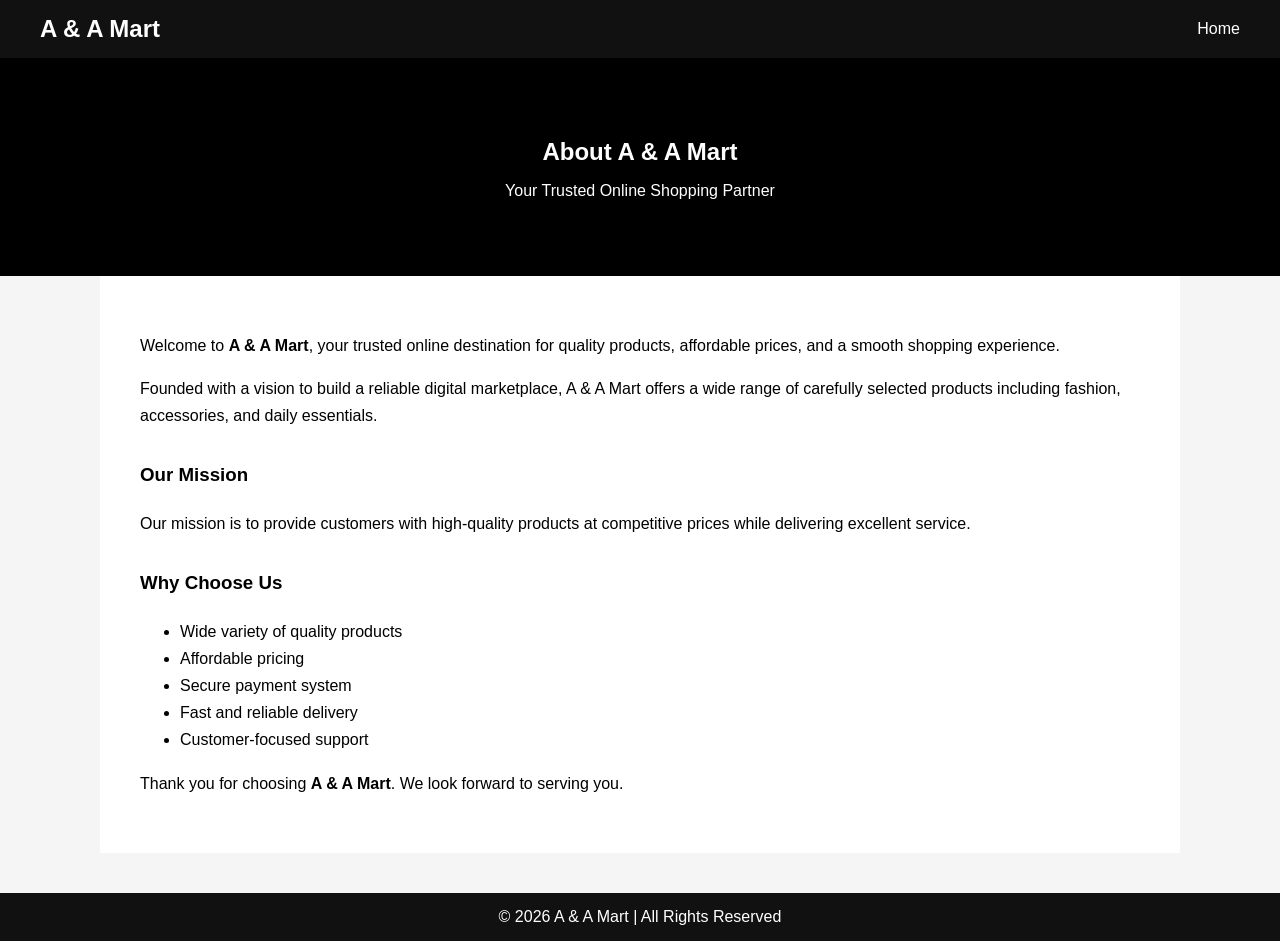
<file: about.html>
<!DOCTYPE html>
<html lang="en">

<head>

    <!-- ================= META INFORMATION ================= -->

    <meta charset="UTF-8">
    <meta name="viewport" content="width=device-width, initial-scale=1.0">

    <!-- Page Title -->
    <title>About Us - A & A Mart</title>

    <style>

        /* ================= GLOBAL STYLES ================= */

        body {
            margin: 0;
            font-family: Arial, Helvetica, sans-serif;
            background: #f5f5f5;
        }

        /* ================= HEADER SECTION ================= */

        header {
            background: #111;
            color: #fff;
            padding: 15px 40px;
            display: flex;
            justify-content: space-between;
            align-items: center;
        }

        header h2 {
            margin: 0;
        }

        /* ================= HERO / PAGE TITLE ================= */

        .about-hero {
            background: #000;
            color: #fff;
            text-align: center;
            padding: 60px 20px;
        }

        .about-hero h1 {
            margin-bottom: 10px;
        }

        /* ================= MAIN CONTENT AREA ================= */

        .about-container {
            max-width: 1000px;
            margin: auto;
            background: #fff;
            padding: 40px;
            line-height: 1.7;
        }

        .about-container h3 {
            margin-top: 30px;
        }

        /* ================= FOOTER ================= */

        footer {
            background: #111;
            color: #fff;
            text-align: center;
            padding: 15px;
            margin-top: 40px;
        }

        /* ================= MOBILE RESPONSIVE ================= */

        @media(max-width:768px) {

            /* Reduce padding on small screens */
            .about-container {
                padding: 20px;
            }

            /* Stack header items vertically on mobile */
            header {
                flex-direction: column;
                gap: 10px;
            }
        }

    </style>
</head>

<body>

    <!-- ================= HEADER WITH LOGO & HOME LINK ================= -->

    <header>

        <!-- Store Name -->
        <h2>A & A Mart</h2>

        <!-- Navigation -->
        <nav>
            <a href="index.html" style="color:white;text-decoration:none">Home</a>
        </nav>

    </header>

    <!-- ================= HERO SECTION ================= -->

    <section class="about-hero">

        <!-- Page Heading -->
        <h1>About A & A Mart</h1>

        <!-- Subtitle -->
        <p>Your Trusted Online Shopping Partner</p>

    </section>

    <!-- ================= ABOUT CONTENT ================= -->

    <div class="about-container">

        <!-- Introduction -->
        <p>
            Welcome to <strong>A & A Mart</strong>, your trusted online destination for quality products, affordable
            prices, and a smooth shopping experience.
        </p>

        <!-- Company Description -->
        <p>
            Founded with a vision to build a reliable digital marketplace, A & A Mart offers a wide range of carefully
            selected products including fashion, accessories, and daily essentials.
        </p>

        <!-- Mission Section -->
        <h3>Our Mission</h3>

        <p>
            Our mission is to provide customers with high-quality products at competitive prices while delivering
            excellent service.
        </p>

        <!-- Why Choose Us -->
        <h3>Why Choose Us</h3>

        <ul>
            <li>Wide variety of quality products</li>
            <li>Affordable pricing</li>
            <li>Secure payment system</li>
            <li>Fast and reliable delivery</li>
            <li>Customer-focused support</li>
        </ul>

        <!-- Closing Message -->
        <p>
            Thank you for choosing <strong>A & A Mart</strong>. We look forward to serving you.
        </p>

    </div>

    <!-- ================= FOOTER ================= -->

    <footer>
        © 2026 A & A Mart | All Rights Reserved
    </footer>

</body>

</html>
</file>
